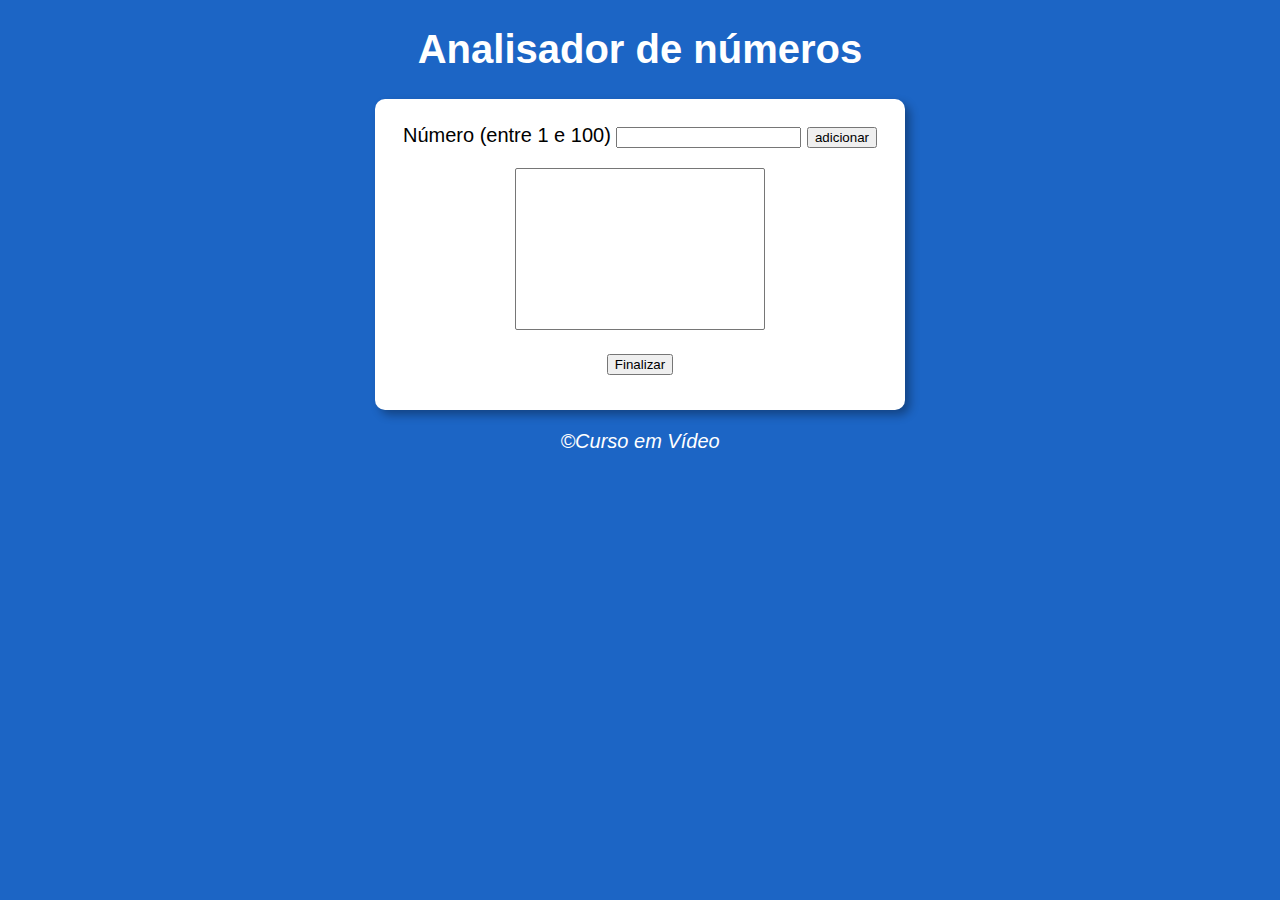
<file: analisador-de-numeros/index.html>
<!DOCTYPE html>
<html lang="pt-br">
<head>
    <meta charset="UTF-8">
    <meta http-equiv="X-UA-Compatible" content="IE=edge">
    <meta name="viewport" content="width=device-width, initial-scale=1.0">
    <title>Analisador de números</title>
    <link rel="stylesheet" href="style.css">
</head>
<body>
    <header>
        <h1>Analisador de números</h1>
    </header>
    <section>
        <div id="primeira">
           <label for="inum">Número (entre 1 e 100)</label>
           <input type="number" name="fnum" id="fnum">
           <input type="button" value="adicionar" onclick="adicionar()">
        </div>
        <div id="segunda">
            <p>
                <select name="flista" id="flista" size="10">
                </select>
            </p>
            <p>
                <input type="button" value="Finalizar" onclick="finalizar()">
            </p>
        </div>
        <div id="res">
           
        </div>
    </section>
    <footer>
        <p>&copy;Curso em Vídeo</p>
    </footer>
</body>
<script src="script.js"></script>
</html>
</file>
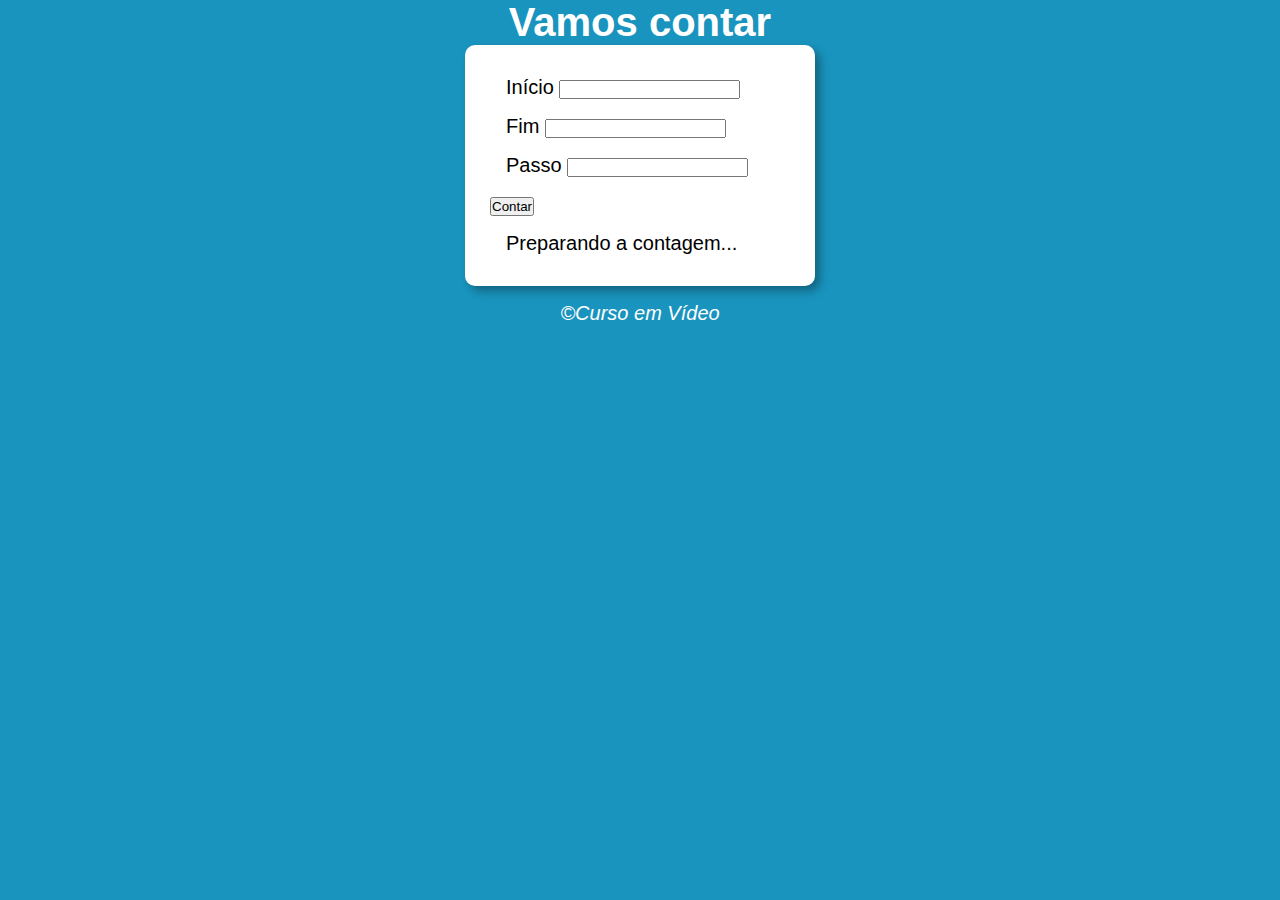
<file: contador/index.html>
<!DOCTYPE html>
<html lang="en">
<head>
    <meta charset="UTF-8">
    <meta http-equiv="X-UA-Compatible" content="IE=edge">
    <meta name="viewport" content="width=device-width, initial-scale=1.0">
    <title>Contador</title>
</head>
<body>
    <!DOCTYPE html>
<html lang="pt-br">
<head>
    <meta charset="UTF-8">
    <meta http-equiv="X-UA-Compatible" content="IE=edge">
    <meta name="viewport" content="width=device-width, initial-scale=1.0">
    <title>COntador</title>
    <link rel="stylesheet" href="style.css">
</head>
<body>
    <header>
        <h1>Vamos contar</h1>
    </header>
    <section>
        <div>
            <p id="inc">
                <label for="inicio">Início</label>
                <input type="number" id="inicio">
            </p>
            <p>
              <label for="fim">Fim</label>
               <input type="number" id="fim">
            </p>
            <p id="passo">
               <label for="passos">Passo</label>
               <input type="number" id="passos">
            </p>
        </div>
        <div>
          <button onclick="contar()">Contar</button>
        </div>
        <div>
            <p id="res">Preparando a contagem...</p>
        </div>
    </section>
    <footer>
        <p>&copy;Curso em Vídeo</p>
    </footer>
</body>
<script src="script.js"></script>
</html>
</file>
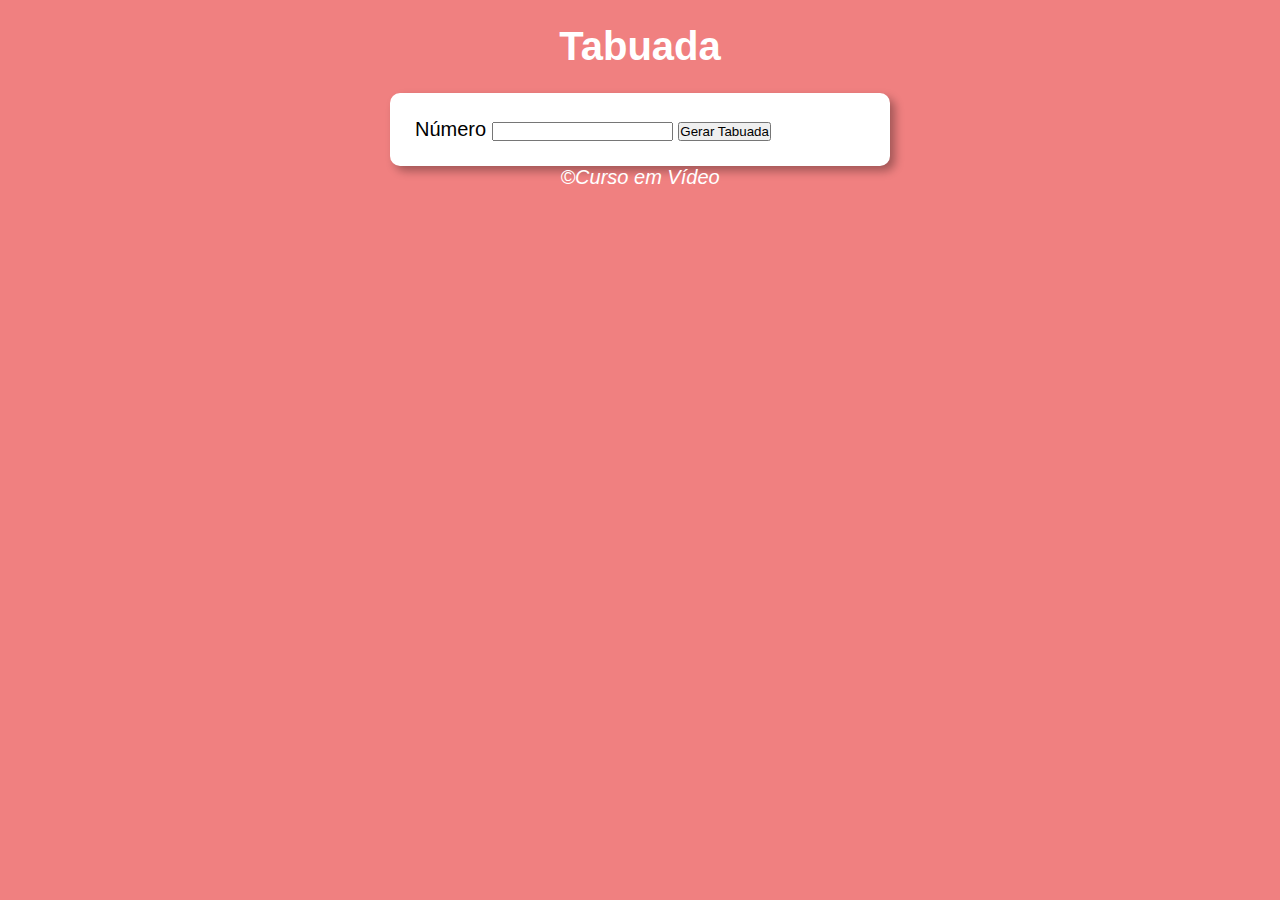
<file: tabuada/index.html>
<!DOCTYPE html>
<html lang="en">
<head>
    <meta charset="UTF-8">
    <meta http-equiv="X-UA-Compatible" content="IE=edge">
    <meta name="viewport" content="width=device-width, initial-scale=1.0">
    <title>Tabuada</title>
</head>
<body>
    <!DOCTYPE html>
<html lang="pt-br">
<head>
    <meta charset="UTF-8">
    <meta http-equiv="X-UA-Compatible" content="IE=edge">
    <meta name="viewport" content="width=device-width, initial-scale=1.0">
    <title>Tabuada</title>
    <link rel="stylesheet" href="style.css">
</head>
<body>
    <header>
        <h1>Tabuada</h1>
    </header>
    <section>
        <div id="inc">
            <label for="inumero">Número</label>
            <input type="number" name="numero" id="inumero">
            <button onclick="gerarTabuada()">Gerar Tabuada</button>
        </div>
        <div>
          <p id="tabuada"></p>
        </div>
    </section>
    <footer>
        <p>&copy;Curso em Vídeo</p>
    </footer>
</body>
<script src="script.js"></script>
</html>
</file>
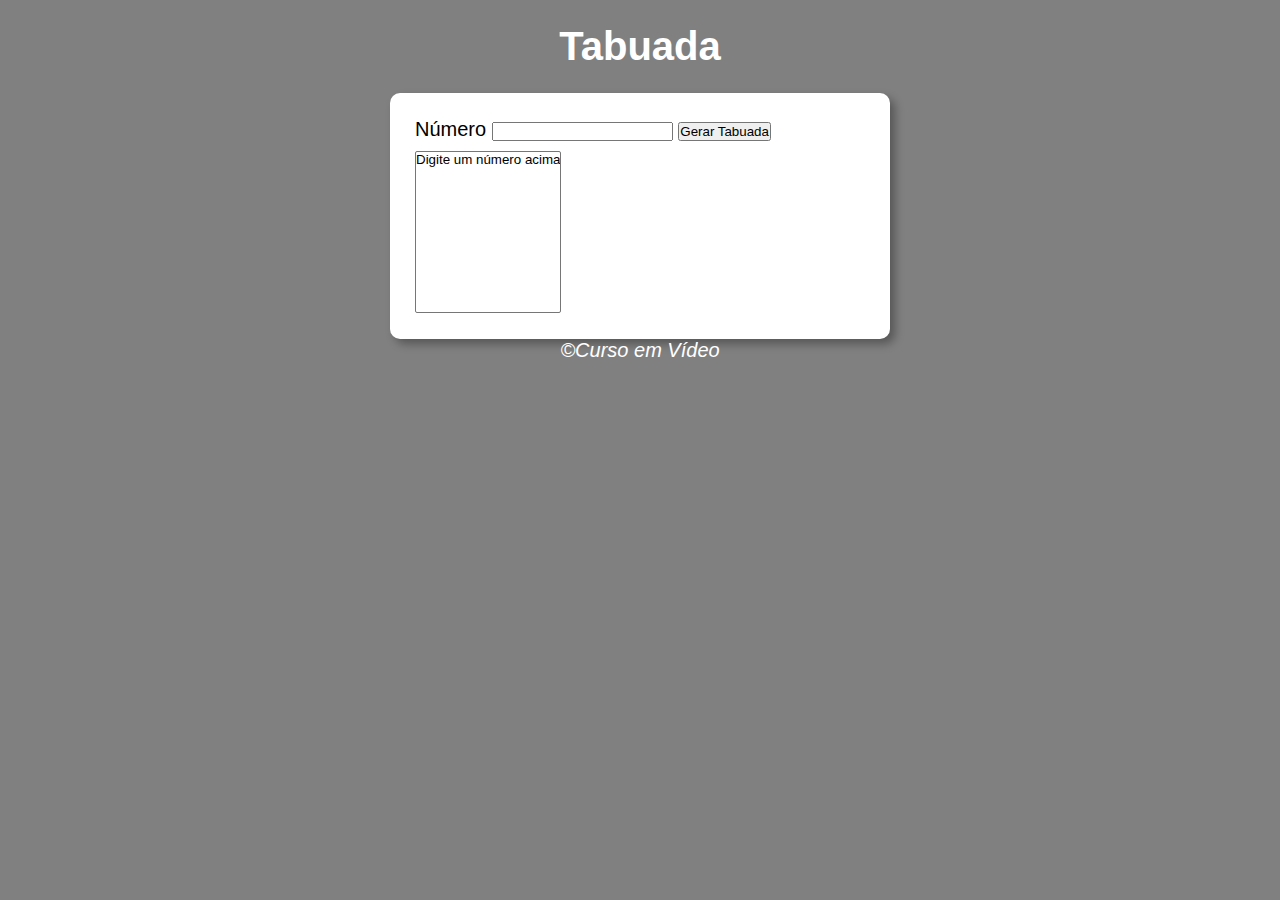
<file: tabuada2.0/index.html>
<!DOCTYPE html>
<html lang="en">
<head>
    <meta charset="UTF-8">
    <meta http-equiv="X-UA-Compatible" content="IE=edge">
    <meta name="viewport" content="width=device-width, initial-scale=1.0">
    <title>Tabuada</title>
</head>
<body>
    <!DOCTYPE html>
<html lang="pt-br">
<head>
    <meta charset="UTF-8">
    <meta http-equiv="X-UA-Compatible" content="IE=edge">
    <meta name="viewport" content="width=device-width, initial-scale=1.0">
    <title>Tabuada</title>
    <link rel="stylesheet" href="style.css">
</head>
<body>
    <header>
        <h1>Tabuada</h1>
    </header>
    <section>
        <div id="inc">
            <label for="inumero">Número</label>
            <input type="number" name="numero" id="inumero">
            <button onclick="gerarTabuada()">Gerar Tabuada</button>
        </div>
        <div>
          <select name="tabuada" id="itabuada" size="10">
            <option value="">Digite um número acima</option>
          </select>
        </div>
    </section>
    <footer>
        <p>&copy;Curso em Vídeo</p>
    </footer>
</body>
<script src="script.js"></script>
</html>
</file>
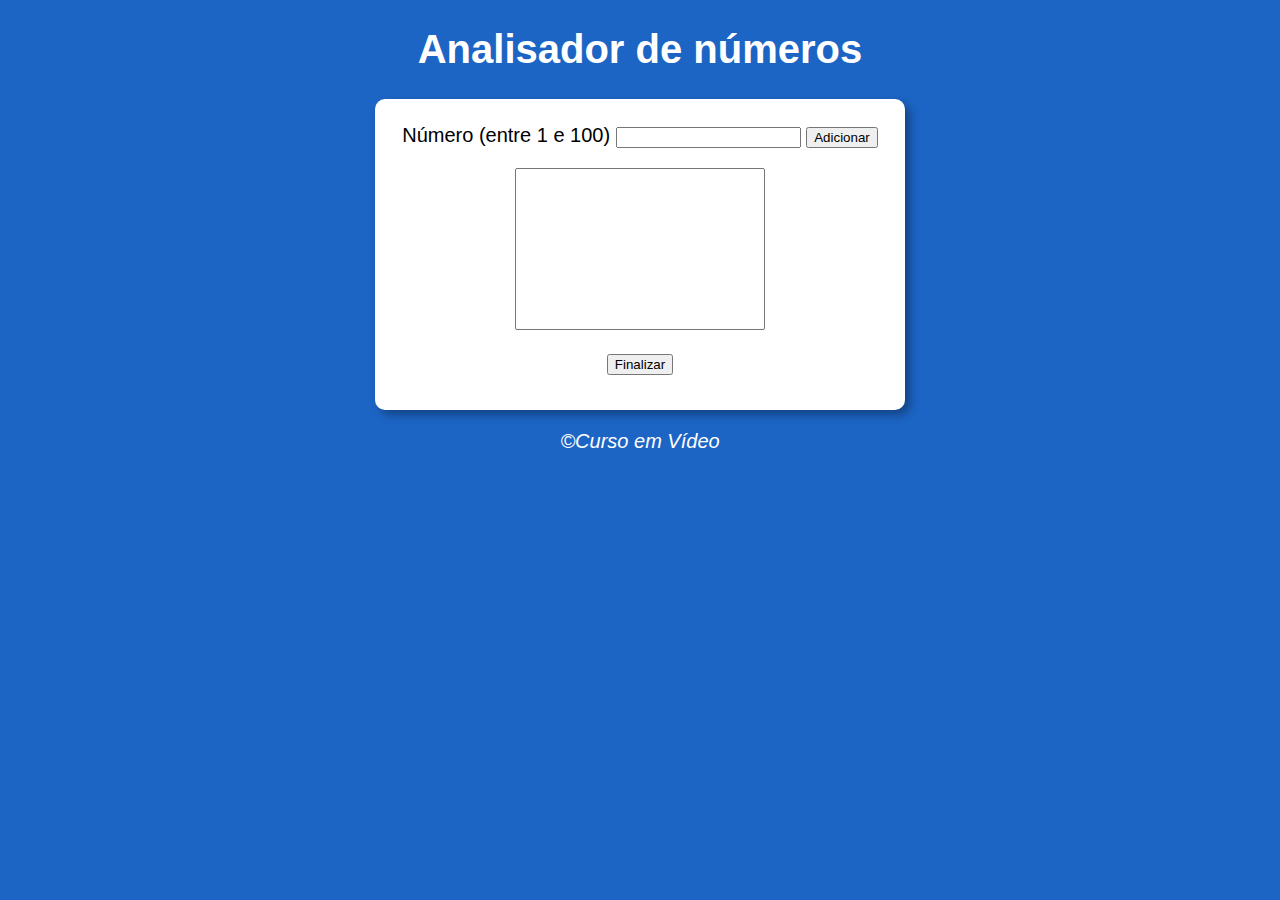
<file: ultimo-exercicio/index.html>
<!DOCTYPE html>
<html lang="pt-br">
<head>
    <meta charset="UTF-8">
    <meta http-equiv="X-UA-Compatible" content="IE=edge">
    <meta name="viewport" content="width=device-width, initial-scale=1.0">
    <title>Analisador de números</title>
    <link rel="stylesheet" href="style.css">
</head>
<body>
    <header>
        <h1>Analisador de números</h1>
    </header>
    <section>
        <div id="primeira">
           <label for="inum">Número (entre 1 e 100)</label>
           <input type="number" name="num" id="inum">
           <input type="button" value="Adicionar" onclick="adicionar()">
        </div>
        <div id="segunda">
            <p>
                <select name="selecionados" id="iselecionados" size="10">
        
                </select>
            </p>
            <p><input type="button" value="Finalizar" onclick="finalizar()"></p>
        </div>
    </section>
    <footer>
        <p>&copy;Curso em Vídeo</p>
    </footer>
</body>
<script src="script.js"></script>
</html>
</file>
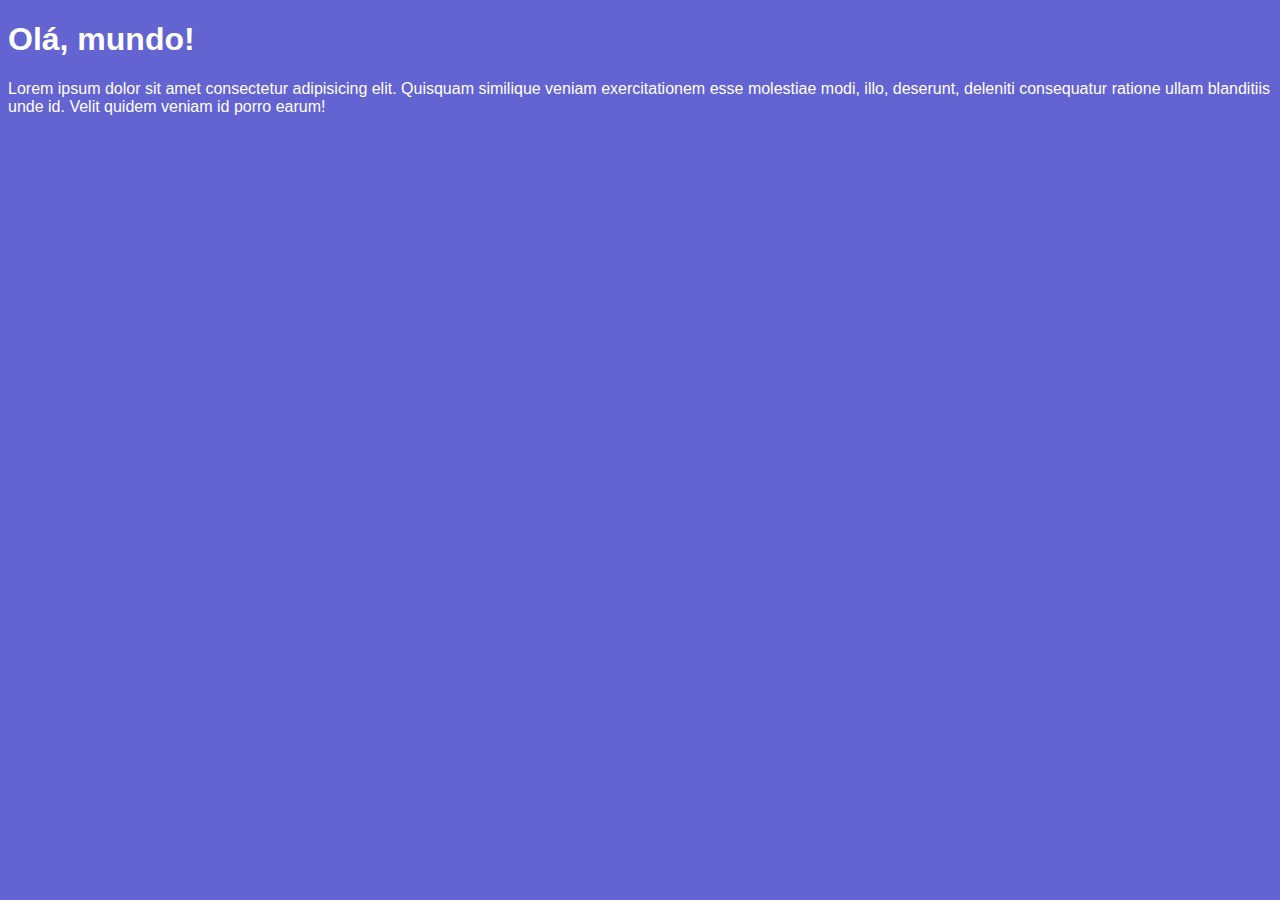
<file: aula04/exe001.html>
<!DOCTYPE html>
<html lang="pt-br">
<head>
    <meta charset="UTF-8">
    <meta http-equiv="X-UA-Compatible" content="IE=edge">
    <meta name="viewport" content="width=device-width, initial-scale=1.0">
    <title>Meu primeiro sistema</title>
    <style>
        body{
            background-color: rgba(20, 20, 185, 0.664);
            font-family: Arial, Helvetica, sans-serif;
        }
        h1, p{
            color: white;
        }
    </style>
</head>
<body>
    <h1>Olá, mundo!</h1>
    <p>Lorem ipsum dolor sit amet consectetur adipisicing elit. Quisquam similique veniam exercitationem esse molestiae modi, illo, deserunt, deleniti consequatur ratione ullam blanditiis unde id. Velit quidem veniam id porro earum!</p>
    <script>
        window.alert('Minha primeira mensagem!');
        window.confirm('Está gostando do JavaScript?');
        window.prompt('Qual é o seu nome?')

    </script>
</body>
</html>
</file>
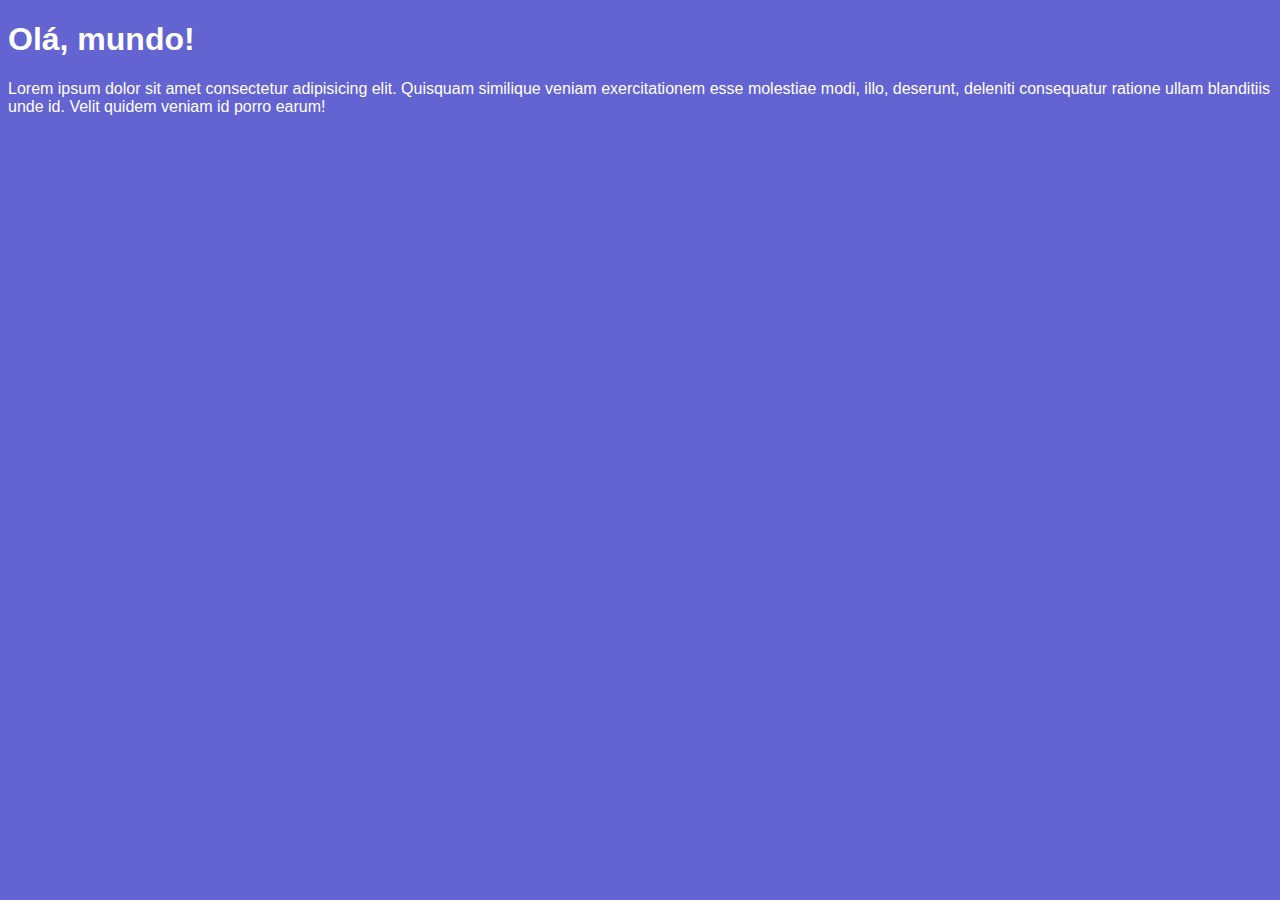
<file: aula06/exe002.html>
<!DOCTYPE html>
<html lang="pt-br">
<head>
    <meta charset="UTF-8">
    <meta http-equiv="X-UA-Compatible" content="IE=edge">
    <meta name="viewport" content="width=device-width, initial-scale=1.0">
    <title>Meu primeiro sistema</title>
    <style>
        body{
            background-color: rgba(20, 20, 185, 0.664);
            font-family: Arial, Helvetica, sans-serif;
        }
        h1, p{
            color: white;
        }
    </style>
</head>
<body>
    <h1>Olá, mundo!</h1>
    <p>Lorem ipsum dolor sit amet consectetur adipisicing elit. Quisquam similique veniam exercitationem esse molestiae modi, illo, deserunt, deleniti consequatur ratione ullam blanditiis unde id. Velit quidem veniam id porro earum!</p>
    <script>
        let nome = window.prompt('Qual é o seu nome?')
        window.alert('É um prazer em te conhecer, ' + nome + '!')
    </script>
</body>
</html>
</file>
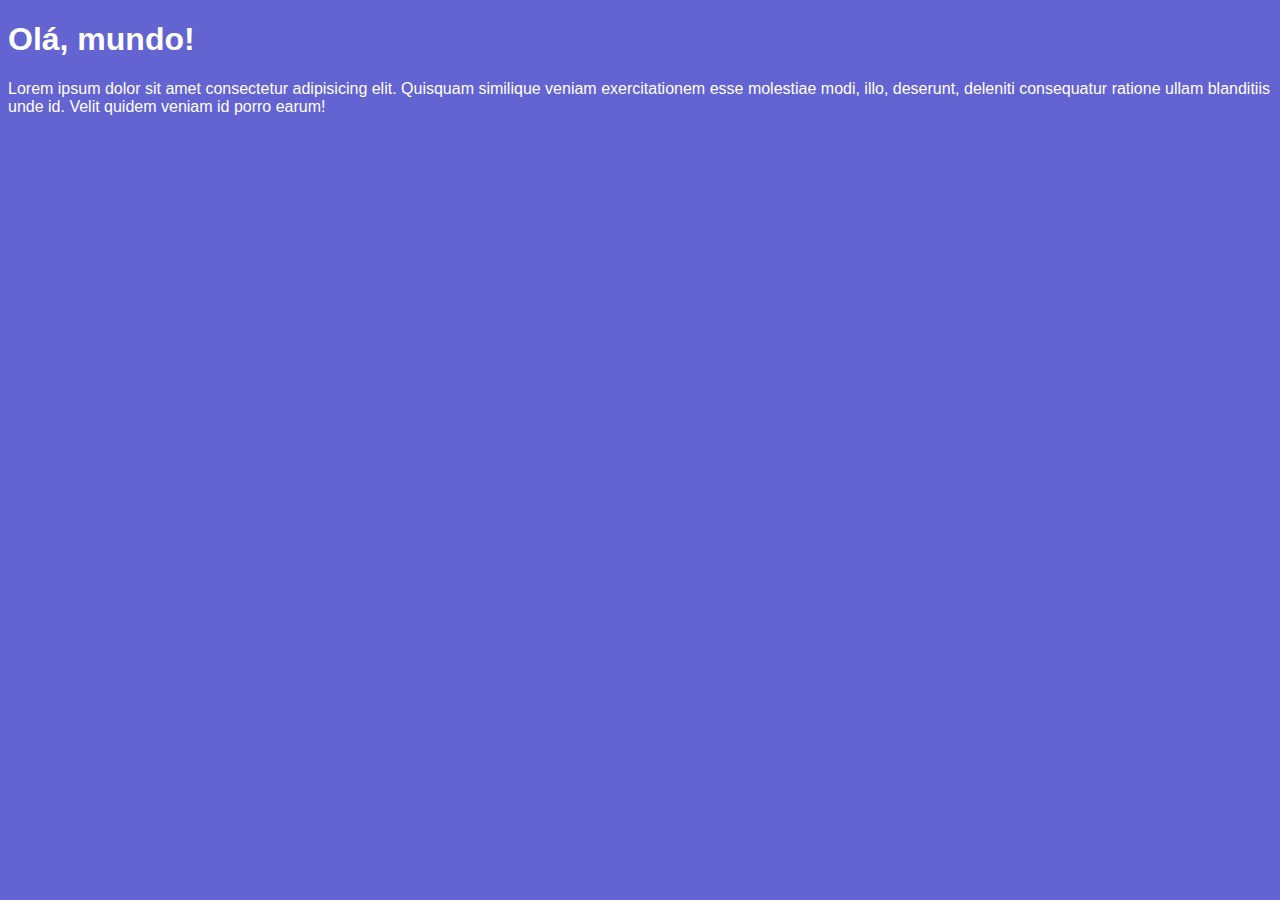
<file: aula06/exe003.html>
<!DOCTYPE html>
<html lang="pt-br">
<head>
    <meta charset="UTF-8">
    <meta http-equiv="X-UA-Compatible" content="IE=edge">
    <meta name="viewport" content="width=device-width, initial-scale=1.0">
    <title>Meu primeiro sistema</title>
    <style>
        body{
            background-color: rgba(20, 20, 185, 0.664);
            font-family: Arial, Helvetica, sans-serif;
        }
        h1, p{
            color: white;
        }
    </style>
</head>
<body>
    <h1>Olá, mundo!</h1>
    <p>Lorem ipsum dolor sit amet consectetur adipisicing elit. Quisquam similique veniam exercitationem esse molestiae modi, illo, deserunt, deleniti consequatur ratione ullam blanditiis unde id. Velit quidem veniam id porro earum!</p>
    <script>
        let n1 = Number(window.prompt('Digite um número: '))
        let n2 = Number(window.prompt('Digite outro número: '))
        let s = n1 + n2
        window.alert(`O resultado da soma entre ${n1} e ${n2} é de ${s}`) 
    </script>
</body>
</html>
</file>
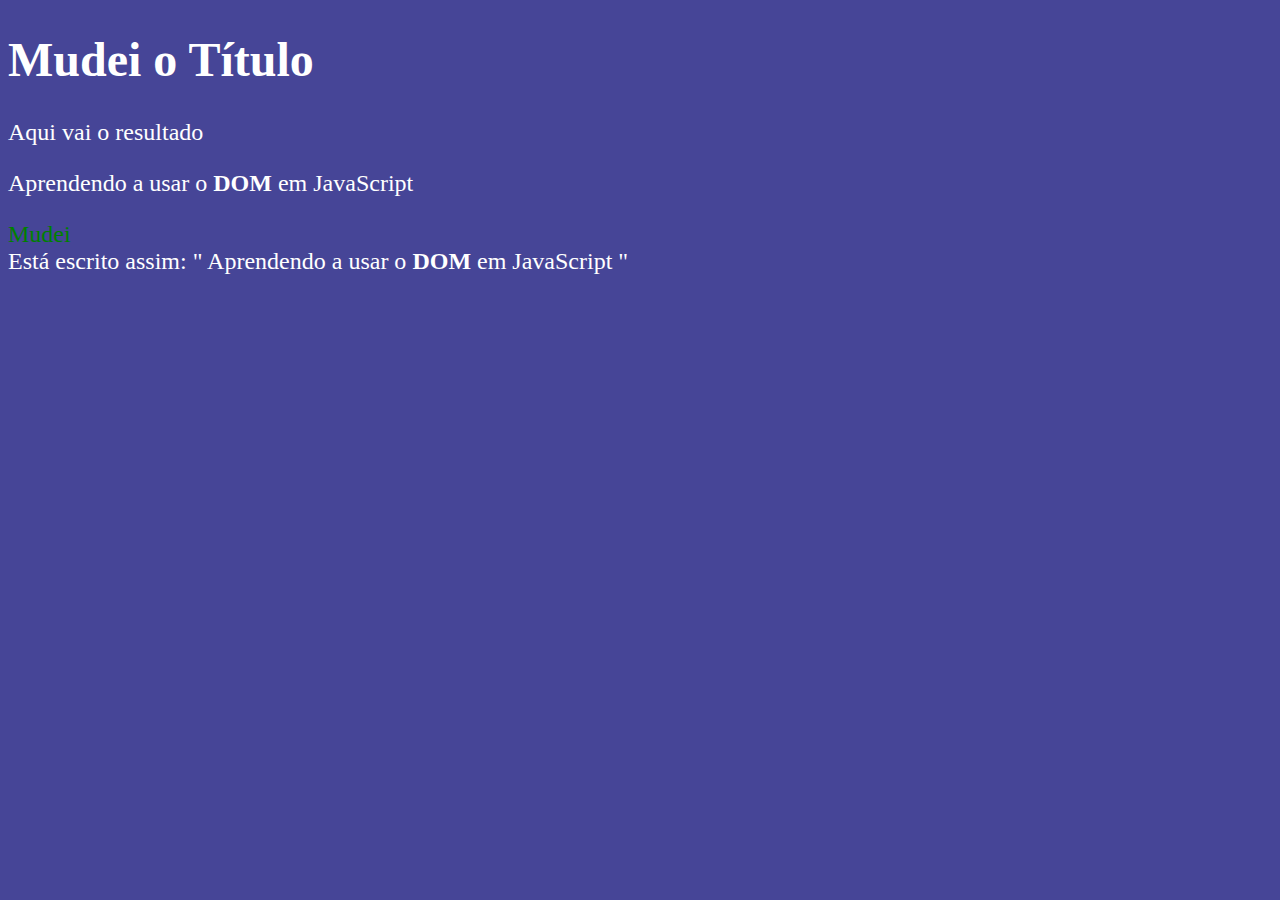
<file: aula09/exe005.html>
<!DOCTYPE html>
<html lang="pt-br">
<head>
    <meta charset="UTF-8">
    <meta http-equiv="X-UA-Compatible" content="IE=edge">
    <meta name="viewport" content="width=device-width, initial-scale=1.0">
    <title>Primeiros passos com DOM</title>
    <style>
        body{
            background-color: rgb(70, 69, 151);
            color: white;
            font: 18pt normal Arial;
        }
    </style>
</head>
<body>
    <h1>Iniciando estudos com DOM</h1>
    <p>Aqui vai o resultado</p>
    <p>Aprendendo a usar o <strong>DOM</strong> em JavaScript</p>
    <div id="msg"> Clique em mim </div>
    <script>
        let corpo = window.document.body
        let p1 = document.getElementsByTagName('p')[1]
        window.document.write(`Está escrito assim: " ${p1.innerHTML} "</br>`) 
        
        /*var mensagem = document.getElementById("msg")
        mensagem.innerHTML = "Mudando o ques estava escrito"*/

        let msg = document.querySelector('div#msg')
        msg.style.color = 'green'
        msg.innerHTML = "Mudei"
        
        let titulo = document.getElementsByTagName('h1')[0]
        titulo.innerHTML = "Mudei o Título"
    </script>
</body>
</html>
</file>
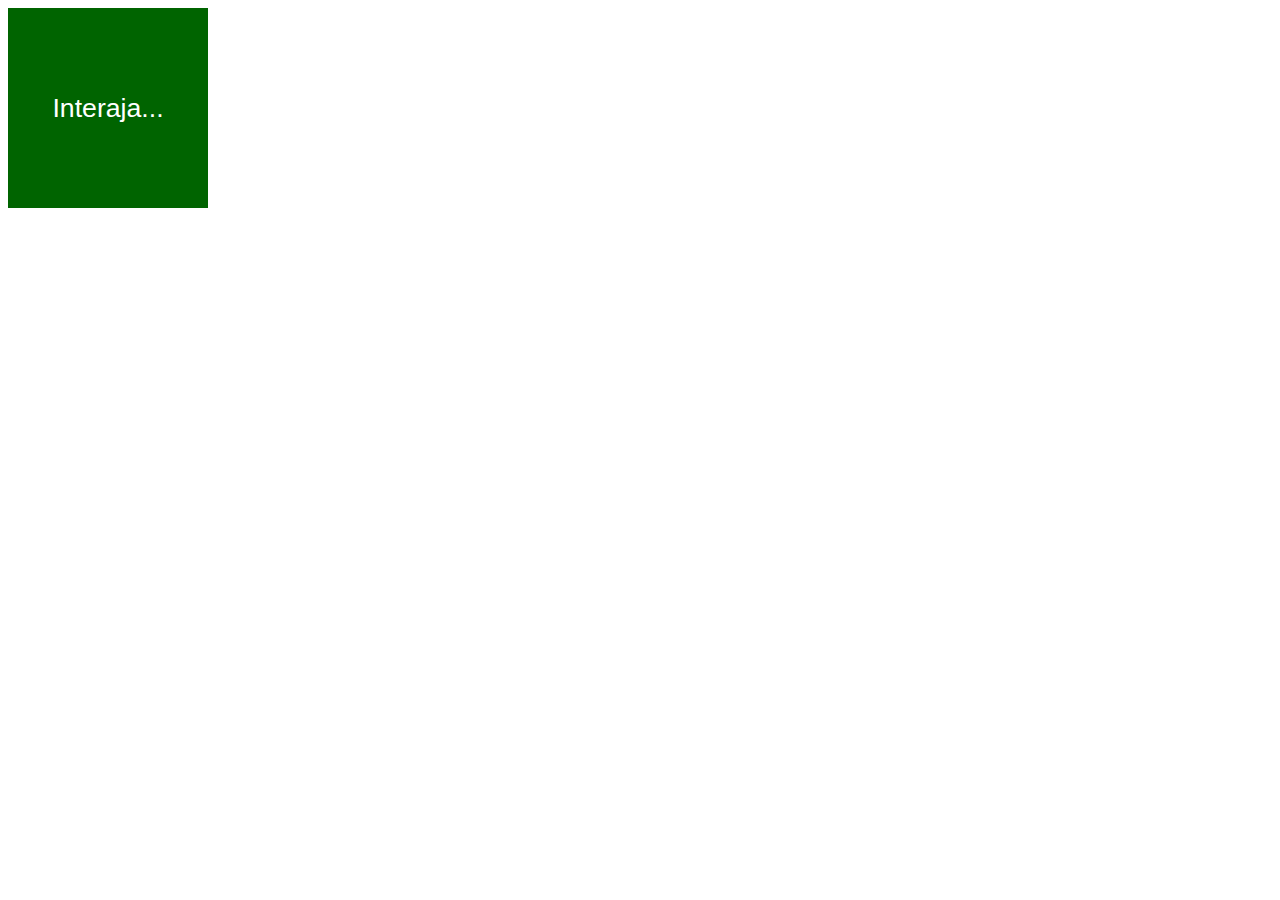
<file: aula10/exe006.html>
<!DOCTYPE html>
<html lang="pt-br">
<head>
    <meta charset="UTF-8">
    <meta http-equiv="X-UA-Compatible" content="IE=edge">
    <meta name="viewport" content="width=device-width, initial-scale=1.0">
    <title>Eventos DOM</title>
    <style>
        div#area{
            font: normal 20pt Arial;
            background-color: darkgreen;
            color: white;
            height: 200px;
            width: 200px;
            line-height: 200px;
            text-align: center;
        }
        div#area:hover{
            cursor: pointer;
        }
    </style>
</head>
<body>
    <div id="area">
        Interaja...
    </div>
    <script>
        let a = document.getElementById('area')
        a.addEventListener('click', clicar)
        a.addEventListener('mouseenter', entrar)
        a.addEventListener('mouseout', saiu)

        function clicar(){
            a.innerText = "Clicou"
            a.style.background = "red"
        }
        function entrar(){
            a.innerText = "Entrou" 
            a.style.background = 'yellow'    
            a.style.color = 'black'
        }
        function saiu(){
            a.innerText = "Saiu"
            a.style.background = "green"
        }
    </script>
</body>
</html>
</file>
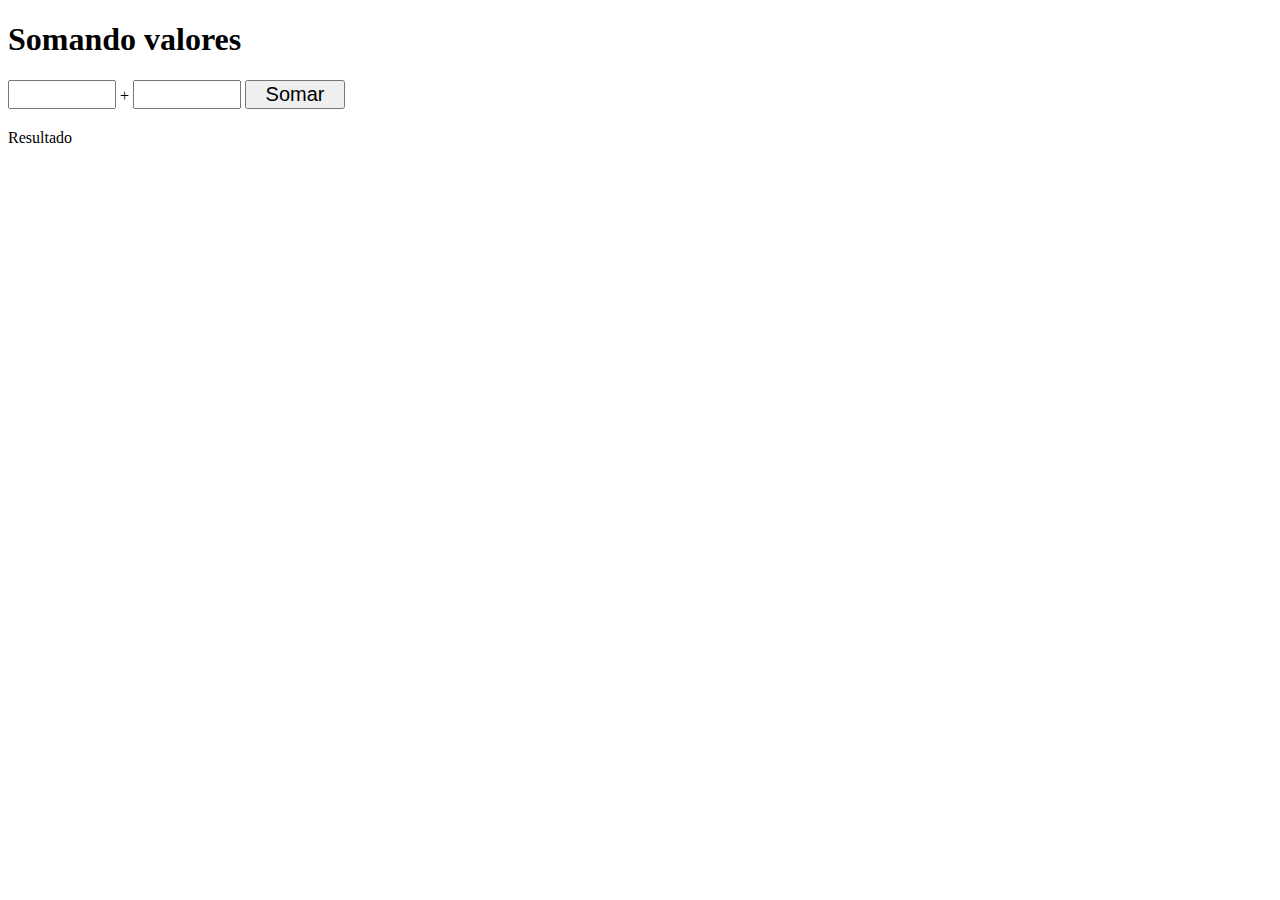
<file: aula10/exe007.html>
<!DOCTYPE html>
<html lang="pt-br">
<head>
    <meta charset="UTF-8">
    <meta http-equiv="X-UA-Compatible" content="IE=edge">
    <meta name="viewport" content="width=device-width, initial-scale=1.0">
    <title>Somando números</title>
    <style>
        body{
            font: normal 15 pt Arial;
        }
        input{
            font: normal 15pt Arial;
            width: 100px;
        }
        div#res{
            margin-top: 20px;
        }
    </style>
</head>
<body>
    <h1>Somando valores</h1>
    <input type="number" name="txt1" id="txt1"> +
    <input type="number" name="txt2" id="txt2">
    <input type="button" value="Somar" onclick="somar()">
    <div id="res">Resultado</div>
</body>
<script>
    function somar(){
        let tn1 = document.getElementById('txt1')
        let tn2 = document.querySelector('input#txt2')
        let n1 = Number(tn1.value)
        let n2 = Number(tn2.value)
        let s = n1 + n2
        res.innerHTML = `A soma entre ${n1} e ${n2} é de ${s}`
    }
</script>
</html>
</file>
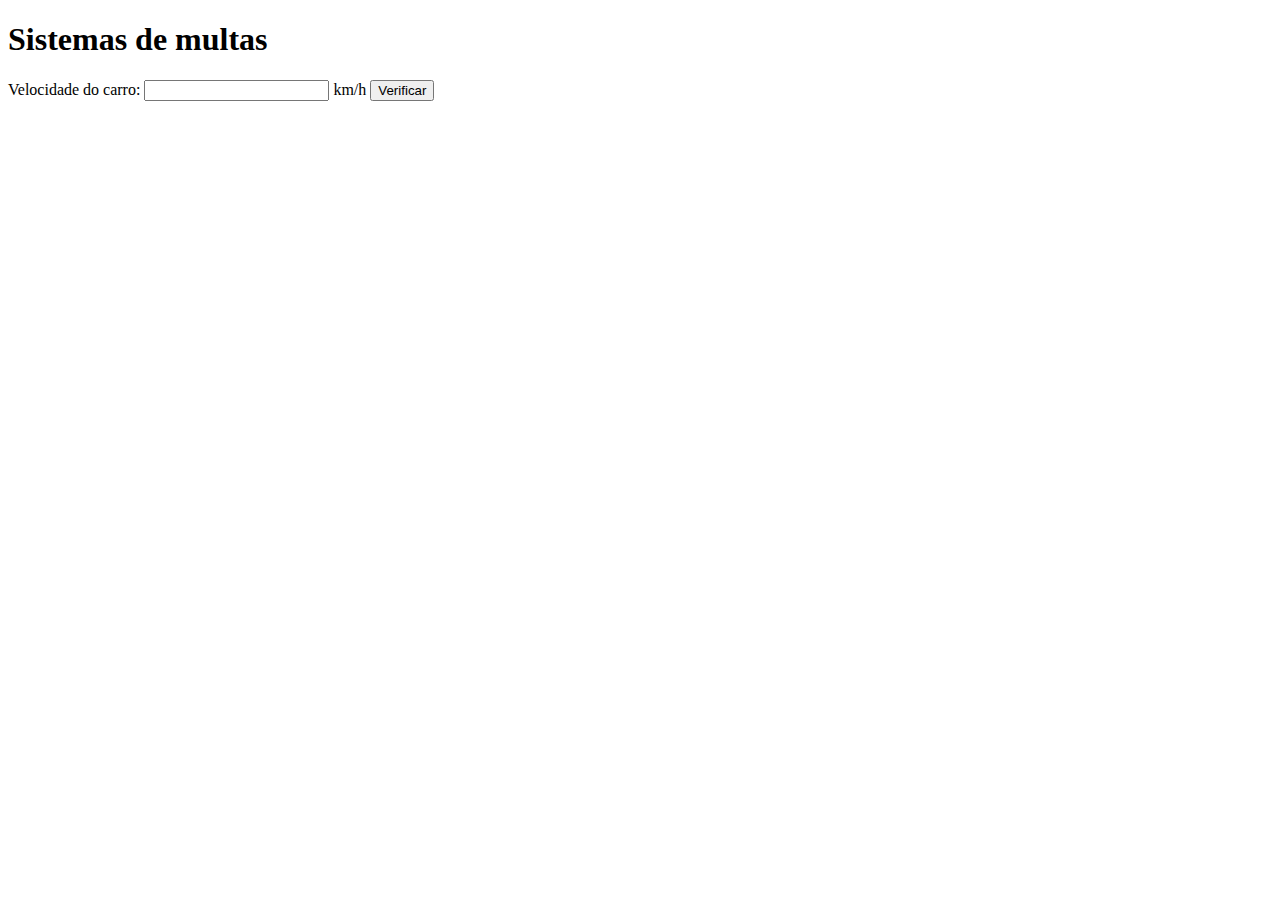
<file: aula11/exe010.html>
<!DOCTYPE html>
<html lang="pt-br">
<head>
    <meta charset="UTF-8">
    <meta http-equiv="X-UA-Compatible" content="IE=edge">
    <meta name="viewport" content="width=device-width, initial-scale=1.0">
    <title>Detran</title>
</head>
<body>
    <h1>Sistemas de multas</h1>
    <div>
        <label for="ivel">Velocidade do carro: </label>
        <input type="number" name="vel" id="ivel"> km/h
        <input type="button" value="Verificar" onclick="verificar()">
    </div>
    <div id="res"></div>
</body>
<script>


function verificar(){
    res.innerHTML = ""
    let vel = document.getElementById("ivel")
    let velNum = Number(vel.value)
    res.innerHTML = `<p>Sua velocidade foi de <strong>${velNum} km/h</strong></p>`

    if (velNum > 50) {
        res.innerHTML += "<p>Multado</p>"
    } 


}

</script>
</html>
</file>
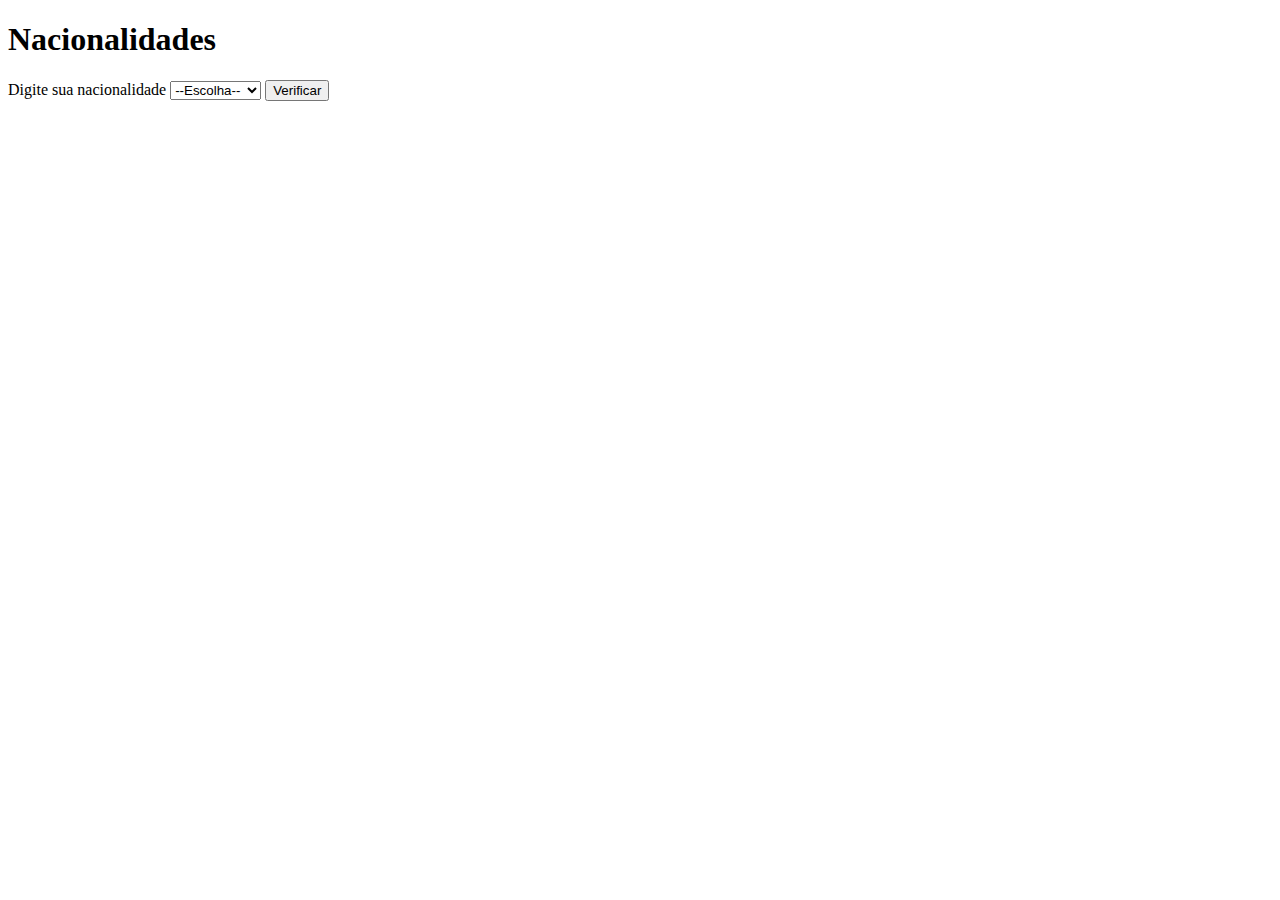
<file: aula11/exe010b.html>
<!DOCTYPE html>
<html lang="pt-br">
<head>
    <meta charset="UTF-8">
    <meta http-equiv="X-UA-Compatible" content="IE=edge">
    <meta name="viewport" content="width=device-width, initial-scale=1.0">
    <title>Nacionalidades</title>
</head>
<body>
    <h1>Nacionalidades</h1>
    
    <div>
        <label for="inac">Digite sua nacionalidade</label>
        <select name="nac" id="inac">
            <option value="escolha" selected disabled>--Escolha--</option>
            <option value="bra">Brasileira</option>
            <option value="eua">Americana</option>
            <option value="can">Canadense</option>
            <option value="mex">Mexicana</option>
        </select>
        <input type="button" value="Verificar" onClick="verificar()">
    </div>
    <div id="res">

    </div>

<script>
    function verificar(){
        let nac = document.getElementById('inac').value

        if (nac == "bra") {
            res.innerHTML = "Sua nacionalidade é brasileira"
        } else {
            res.innerHTML = "Você é estrangeiro"
        }
        
    }
</script>
</body>
</html>
</file>
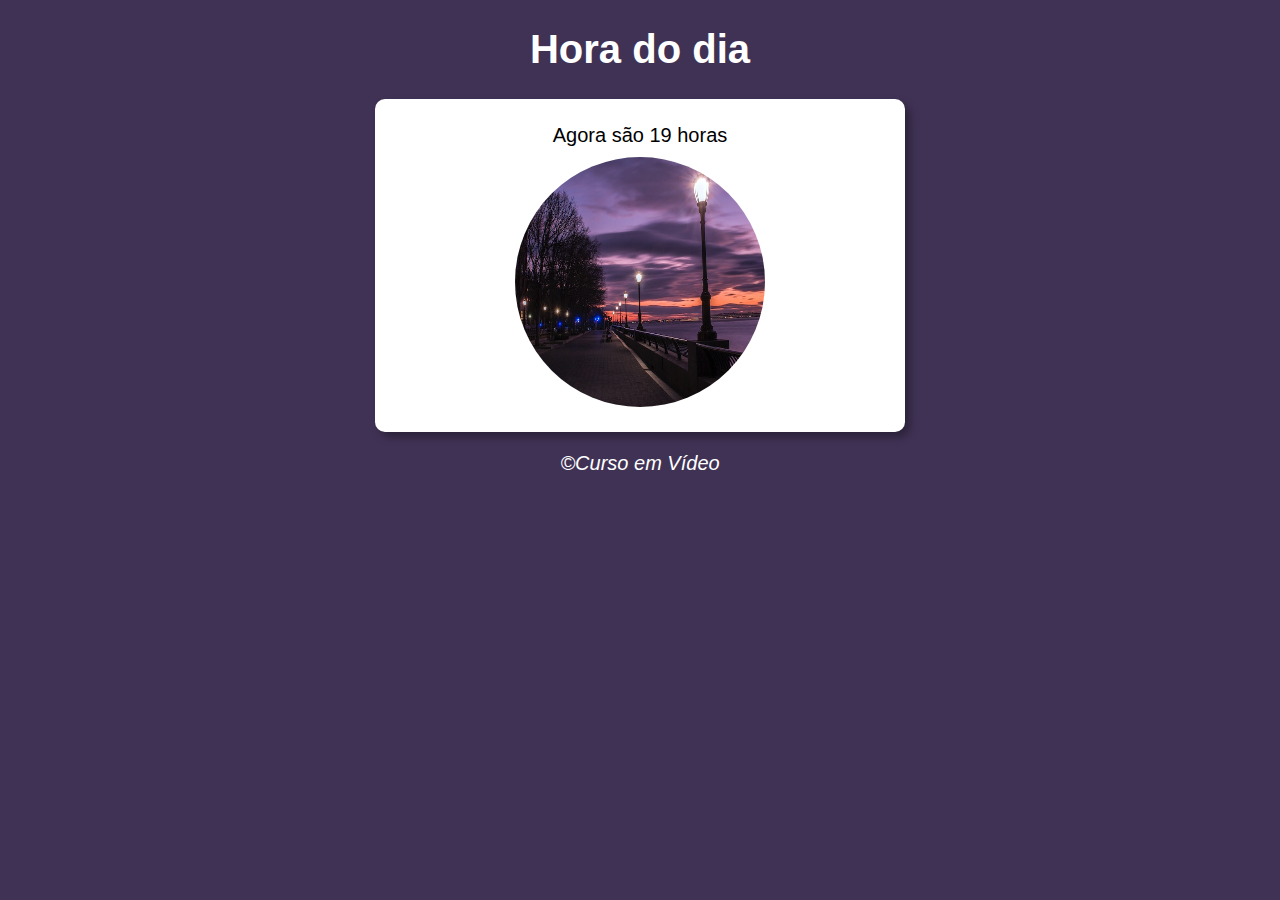
<file: aula13/modelo.html>
<!DOCTYPE html>
<html lang="pt-br">
<head>
    <meta charset="UTF-8">
    <meta http-equiv="X-UA-Compatible" content="IE=edge">
    <meta name="viewport" content="width=device-width, initial-scale=1.0">
    <title>Períodos do dia </title>
    <link rel="stylesheet" href="style.css">
</head>
<body onload="carregar()">
    <header>
        <h1>Hora do dia</h1>
    </header>
    <section>
        <div id="msg">
            Testando...
        </div>
        <div id="foto">
            <img id="imagem" src="fotomanha.jpg" alt="Imagem do dia">
        </div>
    </section>
    <footer>
        <p>&copy;Curso em Vídeo</p>
    </footer>
</body>
<script src="script.js"></script>
</html>
</file>
<file: analisador-de-numeros/style.css>
@charset "UTF-8";

body{
    background-color: rgb(28, 101, 197);
    font: normal 15pt Arial;
}
header{
    color: white;
    text-align: center;
}
section{
    background-color: white;
    border-radius: 10px;
    padding: 15px;
    width: 500px;
    margin: auto;
    box-shadow: 5px 5px 10px rgba(0, 0, 0, 0.329);
    text-align: center;
}
div{
    margin: 10px;
}
#flista{
    width: 250px;
}
img{
    width: 250px;
    height: 250px;
    display: block;
    margin: auto;
    border-radius: 50%;
}
footer{
    color: white;
    text-align: center;
    font-style: italic;
}
</file>
<file: contador/style.css>
@charset "UTF-8";

*{
    margin: 0px;
    padding: 0px;
    box-sizing: border-box; 
    text-decoration: none;
}
body{
    background-color: #1994be;
    font: normal 15pt Arial;
}
header{
    color: white;
    text-align: center;
}
section{
    background-color: white;
    border-radius: 10px;
    padding: 15px;
    width: 350px;
    margin: auto;
    box-shadow: 5px 5px 10px rgba(0, 0, 0, 0.329);
    text-align: center;
}
div{
    margin: 10px;
    text-align: left;
}
  
footer{
    color: white;
    text-align: center;
    font-style: italic;
}
p{
    margin: 16px;
}
</file>
<file: tabuada/style.css>
@charset "UTF-8";

*{
    margin: 0px;
    padding: 0px;
    box-sizing: border-box; 
    text-decoration: none;
}
body{
    background-color: lightcoral;
    font: normal 15pt Arial;
}
header{
    color: white;
    text-align: center;
    margin: 24px;
}
section{
    background-color: white;
    border-radius: 10px;
    padding: 15px;
    width: 500px;
    margin: auto;
    box-shadow: 5px 5px 10px rgba(0, 0, 0, 0.329);
    text-align: center;
}
div{
    margin: 10px;
    text-align: left;
}
  
footer{
    color: white;
    text-align: center;
    font-style: italic;
}
</file>
<file: tabuada2.0/style.css>
@charset "UTF-8";

*{
    margin: 0px;
    padding: 0px;
    box-sizing: border-box; 
    text-decoration: none;
}
body{
    background-color: gray;
    font: normal 15pt Arial;
}
header{
    color: white;
    text-align: center;
    margin: 24px;
}
section{
    background-color: white;
    border-radius: 10px;
    padding: 15px;
    width: 500px;
    margin: auto;
    box-shadow: 5px 5px 10px rgba(0, 0, 0, 0.329);
    text-align: center;
}
div{
    margin: 10px;
    text-align: left;
}
  
footer{
    color: white;
    text-align: center;
    font-style: italic;
}
</file>
<file: ultimo-exercicio/style.css>
@charset "UTF-8";

body{
    background-color: rgb(28, 101, 197);
    font: normal 15pt Arial;
}
header{
    color: white;
    text-align: center;
}
section{
    background-color: white;
    border-radius: 10px;
    padding: 15px;
    width: 500px;
    margin: auto;
    box-shadow: 5px 5px 10px rgba(0, 0, 0, 0.329);
    text-align: center;
}
div{
    margin: 10px;
}
#iselecionados{
    width: 250px;
}
img{
    width: 250px;
    height: 250px;
    display: block;
    margin: auto;
    border-radius: 50%;
}
footer{
    color: white;
    text-align: center;
    font-style: italic;
}
</file>
<file: aula13/style.css>
@charset "UTF-8";

body{
    background-color: white;
    font: normal 15pt Arial;
}
header{
    color: white;
    text-align: center;
}
section{
    background-color: white;
    border-radius: 10px;
    padding: 15px;
    width: 500px;
    margin: auto;
    box-shadow: 5px 5px 10px rgba(0, 0, 0, 0.329);
    text-align: center;
}
div{
    margin: 10px;
}
img{
    width: 250px;
    height: 250px;
    display: block;
    margin: auto;
    border-radius: 50%;
}
footer{
    color: white;
    text-align: center;
    font-style: italic;
}
</file>
